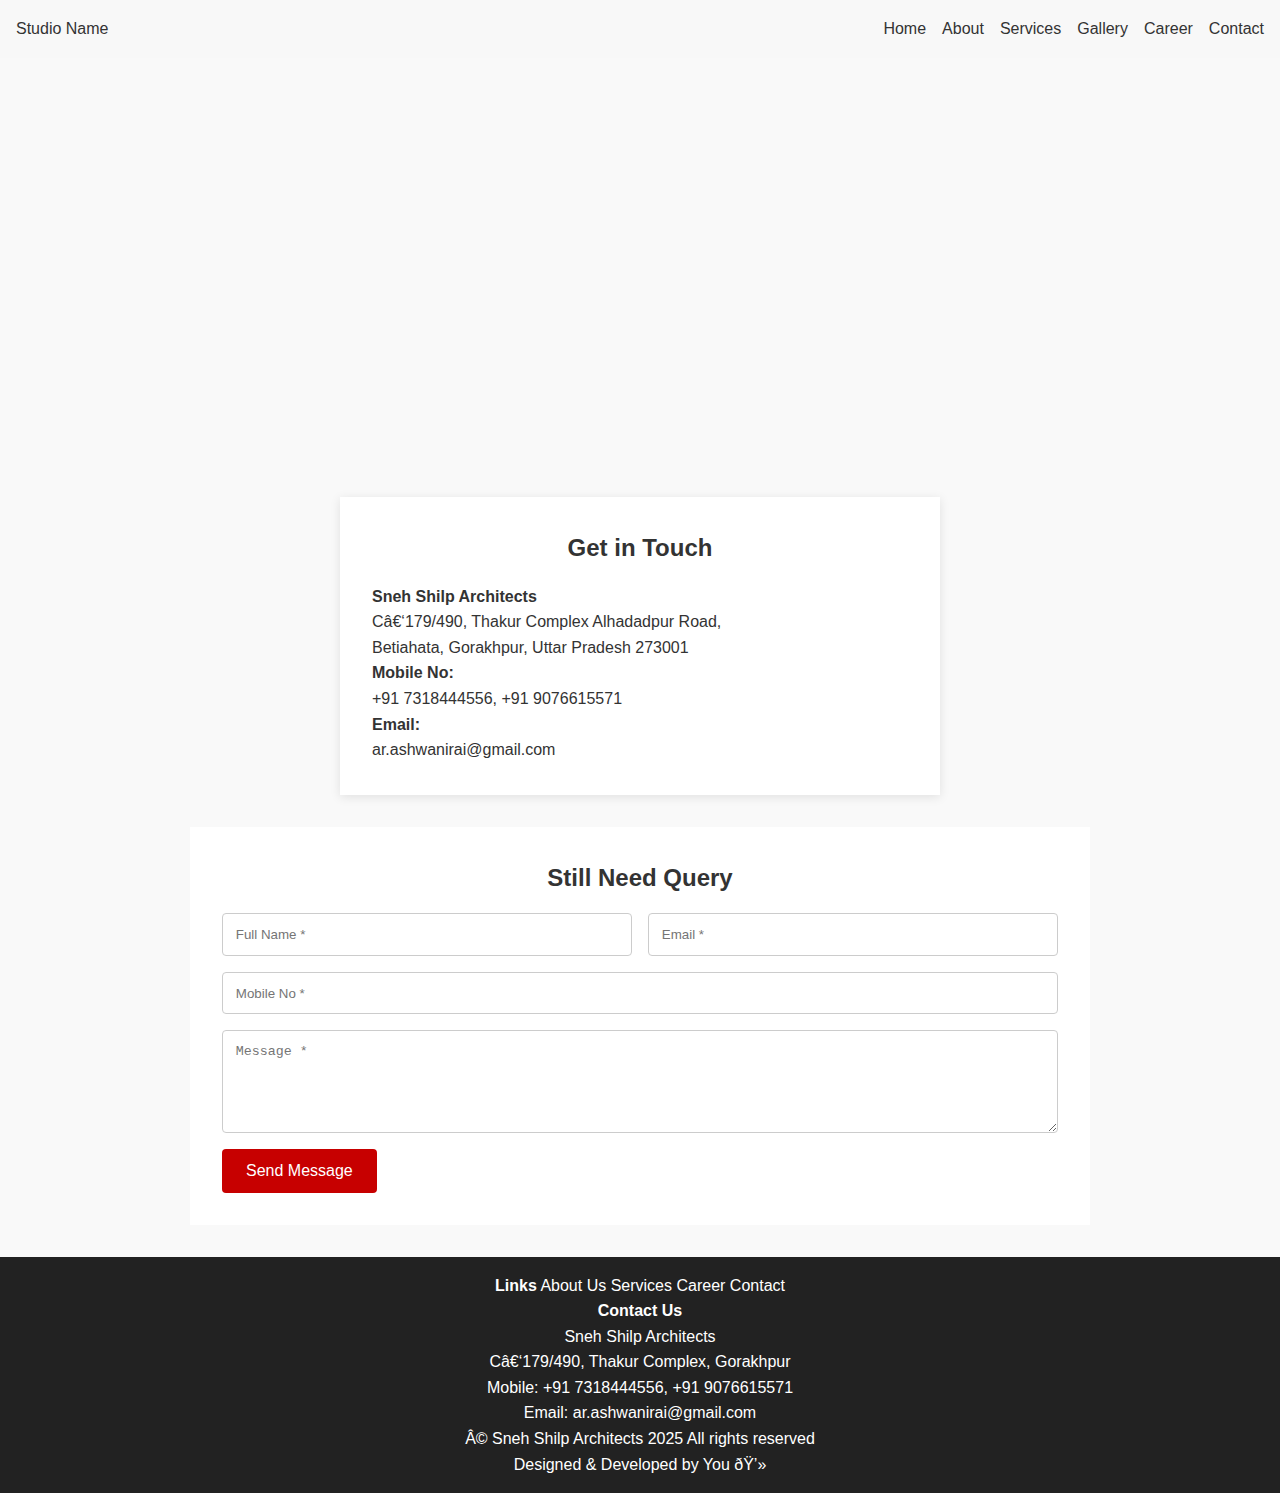
<file: contact.html>
<!DOCTYPE html>
<html lang="en">
<head>
    <head>
        <meta charset="UTF‑8" />
        <meta name="viewport" content="width=device-width,initial-scale=1" />
        <title>Your Studio Name</title>
        <link rel="stylesheet" href="css/style.css" />
      </head>
      <body>
      
        <header>
          <nav class="nav-bar">
            <div class="logo">Studio Name</div>
            <ul class="nav-links">
              <li><a href="home.html">Home</a></li>
              <li><a href="about.html">About</a></li>
              <li><a href="services.html">Services</a></li>
              <li><a href="gallery.html">Gallery</a></li>
              <li><a href="career.html">Career</a></li>
              <li><a href="#contact">Contact</a></li>
            </ul>
            <button class="nav-toggle" aria-label="Open menu">&#9776;</button>
          </nav>
        </header>
      
  <meta charset="UTF‑8" />
  <meta name="viewport" content="width=device-width, initial-scale=1.0" />
  <title>Contact Us - Sneh Shilp Studio</title>
  <link rel="stylesheet" href="css/style.css" />
  <style>
    body {
      font-family: 'Segoe UI', sans-serif;
      margin: 0;
      background: #f9f9f9;
    }

    .map-container iframe {
      width: 100%;
      height: 400px;
      border: 0;
    }

    .contact-info {
      background: white;
      padding: 2rem;
      max-width: 600px;
      margin: 2rem auto;
      box-shadow: 0 2px 10px rgba(0,0,0,0.1);
    }

    .contact-form {
      padding: 2rem;
      max-width: 900px;
      margin: 2rem auto;
      display: flex;
      flex-direction: column;
      background: white;
    }

    .contact-form h2 {
      margin-bottom: 1rem;
    }

    .contact-form form {
      display: flex;
      flex-wrap: wrap;
      gap: 1rem;
    }

    .contact-form input,
    .contact-form textarea {
      flex: 1 1 100%;
      padding: 0.8rem;
      border: 1px solid #ccc;
      border-radius: 4px;
    }

    .contact-form input[type="text"],
    .contact-form input[type="email"] {
      flex: 1 1 48%;
    }

    .contact-form button {
      background: #c70000;
      color: white;
      border: none;
      padding: 0.8rem 1.5rem;
      border-radius: 4px;
      font-size: 1rem;
      cursor: pointer;
    }

    footer {
      text-align: center;
      padding: 1rem;
      background: #222;
      color: #fff;
    }
  </style>
</head>
<body>

  <!-- Google Map -->
  <div class="map-container">
    <iframe
      src="https://www.google.com/maps/embed?pb=!1m18!1m12!1m3!1d3559.809998597597!2d83.3804445!3d26.844903599999996!2m3!1f0!2f0!3f0!3m2!1i1024!2i768!4f13.1!3m3!1m2!1s0x39916e55b52ffcf3%3A0x37dfe7422e5c888d!2sSneh%20Shilp%20studio!5e0!3m2!1sen!2sin!4v1710000000000!5m2!1sen!2sin"
      allowfullscreen=""
      loading="lazy"
    ></iframe>
  </div>

  <!-- Contact Info -->
  <div class="contact-info">
    <h2>Get in Touch</h2>
    <p><strong>Sneh Shilp Architects</strong><br>
    C‑179/490, Thakur Complex Alhadadpur Road,<br>
    Betiahata, Gorakhpur, Uttar Pradesh 273001</p>
    <p><strong>Mobile No:</strong><br>
    +91 7318444556, +91 9076615571</p>
    <p><strong>Email:</strong><br>
    <a href="mailto:ar.ashwanirai@gmail.com">ar.ashwanirai@gmail.com</a></p>
  </div>

  <!-- Contact Form -->
  <div class="contact-form">
    <h2>Still Need Query</h2>
    <form id="contactForm">
      <input type="text" placeholder="Full Name *" required />
      <input type="email" placeholder="Email *" required />
      <input type="text" placeholder="Mobile No *" required />
      <textarea rows="5" placeholder="Message *" required></textarea>
      <button type="submit">Send Message</button>
    </form>
  </div>

  <footer>
    <div class="footer-columns">
      <div class="footer-col">
        <strong>Links</strong>
        <a href="about.html">About Us</a>
        <a href="services.html">Services</a>
        <a href="career.html">Career</a>
        <a href="contact.html">Contact</a>
      </div>
      <div class="footer-col">
        <strong>Contact Us</strong><br>
        Sneh Shilp Architects<br>
        C‑179/490, Thakur Complex, Gorakhpur<br>
        Mobile: +91 7318444556, +91 9076615571<br>
        Email: <a href="mailto:ar.ashwanirai@gmail.com">ar.ashwanirai@gmail.com</a>
      </div>
    </div>
    <div class="social-icons">
      <a href="#"><i class="fa fa-facebook"></i></a>
      <a href="#"><i class="fa fa-instagram"></i></a>
      <a href="#"><i class="fa fa-whatsapp"></i></a>
    </div>
    <p>© Sneh Shilp Architects 2025 All rights reserved<br>Designed & Developed by You 💻</p>
  </footer>

  <script>
    document.getElementById("contactForm").addEventListener("submit", function(e) {
      e.preventDefault();
      alert("Thank you! Your message has been received.");
      this.reset();
    });
  </script>
</body>
</html>
</file>
<file: css/style.css>
* { margin:0; padding:0; box-sizing:border-box; }
body { font-family: 'Segoe UI', sans-serif; color:#333; line-height:1.6; }
a { color:inherit; text-decoration:none; }
img { max-width:100%; height:auto; }

.nav-bar { display:flex; justify-content:space-between; align-items:center; padding:1rem; background:#f8f8f8; }
.nav-links { list-style:none; display:flex; gap:1rem; }
.nav-toggle { display:none; font-size:1.5rem; background:none; border:none; cursor:pointer; }

.hero { background:#e0e0e0; text-align:center; padding:4rem 1rem; }
.hero h1 { font-size:2.5rem; margin-bottom:1rem; }
.hero p { font-size:1.2rem; margin-bottom:2rem; }

section { padding:2rem 1rem; }
h2 { margin-bottom:1rem; text-align:center; }

.services-grid { display:grid; gap:1rem; grid-template-columns:repeat(auto-fit, minmax(180px,1fr)); }
.service-item { background:#fafafa; padding:1rem; border-radius:4px; text-align:center; }

.gallery-grid { display:grid; gap:1rem; grid-template-columns:repeat(auto-fit, minmax(150px,1fr)); }
.gallery-item { cursor:pointer; overflow:hidden; }

.testimonials blockquote { margin:2rem auto; max-width:600px; padding:1rem; border-left:4px solid #007acc; background:#f7f7f7; }

.contact form { display:flex; flex-direction:column; gap:0.6rem; max-width:400px; margin:0 auto; }
.contact input, .contact textarea { width:100%; padding:0.8rem; border:1px solid #ccc; border-radius:4px; }

footer { text-align:center; padding:1rem; background:#222; color:#fff; }

@media(max-width:768px){
  .nav-links { flex-direction:column; display:none; }
  .nav-toggle { display:block; }
  .nav-links.open { display:flex; }

    /* home page */
  .hero {
    background: linear-gradient(rgba(0,0,0,0.5), rgba(0,0,0,0.5)), 
                url('../assets/images/hero-bg.jpg') center/cover no-repeat;
    color: #fff;
    padding: 6rem 1rem;
    text-align: center;
  }
  
  .hero-content h1 {
    font-size: 3rem;
    margin-bottom: 1rem;
    font-weight: bold;
  }
  
  .hero-content p {
    font-size: 1.5rem;
    margin-bottom: 2rem;
  }
  
  .hero-content button {
    background-color: #007acc;
    color: white;
    border: none;
    padding: 0.75rem 1.5rem;
    font-size: 1rem;
    cursor: pointer;
    border-radius: 4px;
    transition: background 0.3s ease;
  }
  
  .hero-content button:hover {
    background-color: #005fa3;
  }
  /*home page terminate */
}
</file>
